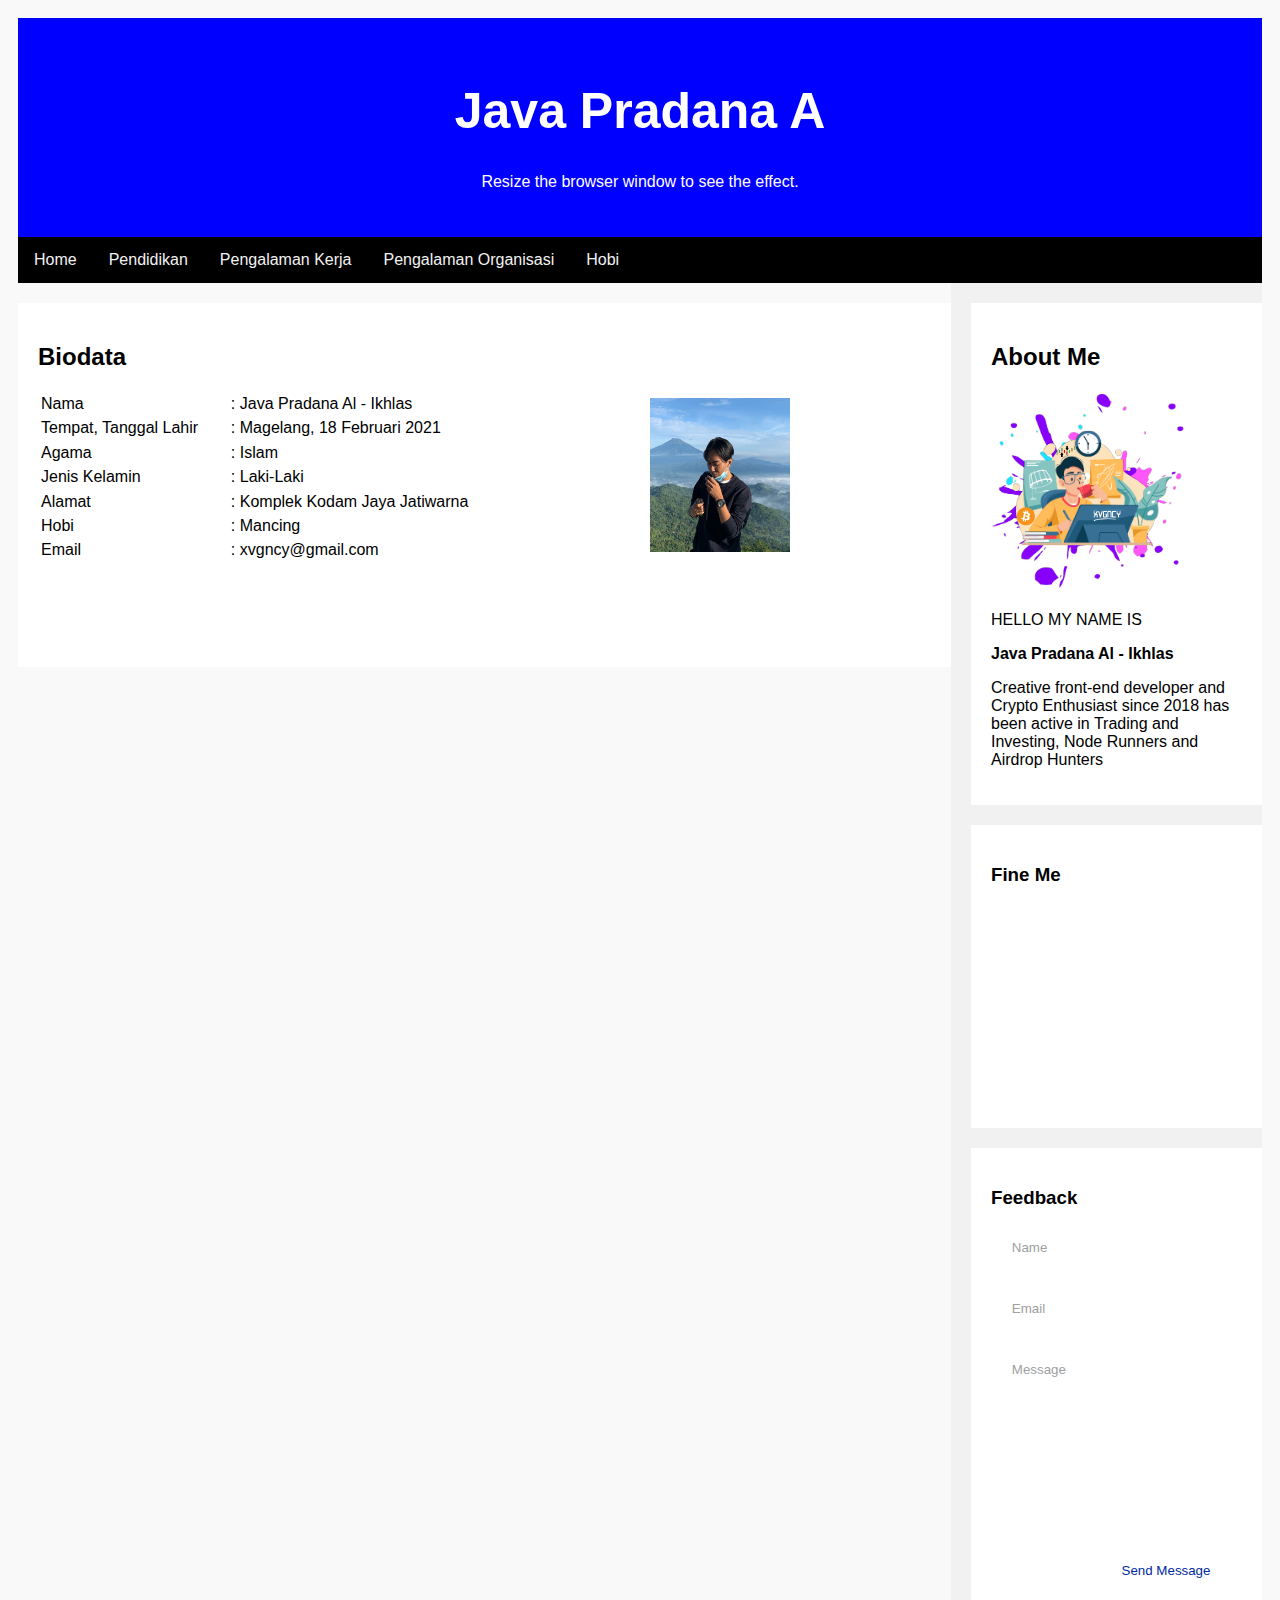
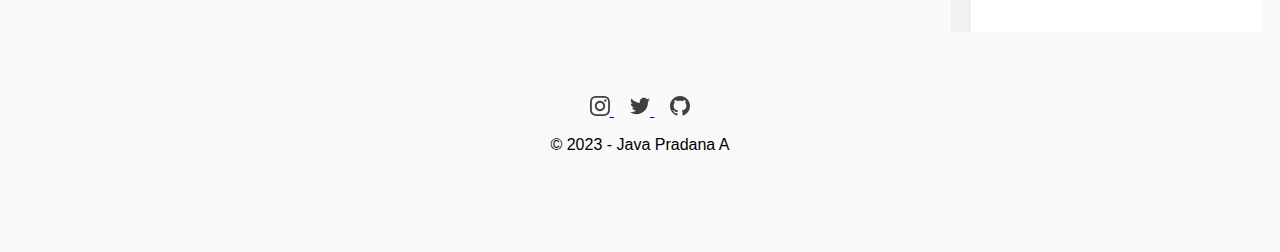
<file: index.html>
<!DOCTYPE html>
<html lang="en">
<head>
    <meta charset="UTF-8">
    <meta name="viewport" content="width=device-width, initial-scale=1.0">
    <link rel="stylesheet" href="styles.css">
    <title>Java Pradana SP KHUSUS</title>
    <link rel="icon" href="images/logoxv.ico" type="image/x-icon" />
</head>
<body>

    <div class="header">
        <h1>Java Pradana A</h1>
        <p>Resize the browser window to see the effect.</p>
    </div>

    <div class="topnav">
        <a href="#">Home</a>
        <a href="riwayatpendidikan.html">Pendidikan</a>
        <a href="pengalamankerja.html">Pengalaman Kerja</a>
        <a href="pengalamanorganisasi.html">Pengalaman Organisasi</a>
        <a href="hobi.html">Hobi</a></div>

    <div class="row">
        <div class="leftcolumn">
            <div class="card">
                <h2>Biodata</h2>
                <table width="867" height="172" border="0">
                  <tr>
                    <td width="202">Nama</td>
                    <td width="448">: Java Pradana Al - Ikhlas</td>
                    <td width="266" rowspan="7"><img src="images/model.png" width="140" height="154"></td>
                  </tr>
                  <tr>
                    <td>Tempat, Tanggal Lahir</td>
                    <td>: Magelang, 18 Februari 2021</td>
                  </tr>
                  <tr>
                    <td>Agama</td>
                    <td>: Islam</td>
                  </tr>
                  <tr>
                    <td>Jenis Kelamin</td>
                    <td>: Laki-Laki</td>
                  </tr>
                  <tr>
                    <td>Alamat</td>
                    <td>: Komplek Kodam Jaya Jatiwarna</td>
                  </tr>
                  <tr>
                    <td height="22">Hobi</td>
                    <td>: Mancing</td>
                  </tr>
                  <tr>
                    <td height="22">Email</td>
                    <td>: xvgncy@gmail.com</td>
                  </tr>
                </table>
                <p>&nbsp;</p>
                <p>&nbsp;</p>
            </div>
        </div>
        <div class="rightcolumn">
            <div class="card">
                <h2>About Me</h2>
                <img src="images/hero.svg" width="200" height="200">
                <p>HELLO MY NAME IS</p>
                <p><strong>Java Pradana Al - Ikhlas                  </strong></p>
                <p>Creative front-end developer and Crypto Enthusiast since 2018 has been active in Trading and Investing, Node Runners and Airdrop Hunters</p>
            </div>
            <div class="card">
                <h3>Fine Me</h3>
                <iframe src="https://www.google.com/maps/embed?pb=!1m18!1m12!1m3!1d3965.71588197493!2d106.92316897499109!3d-6.301013843688154!2m3!1f0!2f0!3f0!3m2!1i1024!2i768!4f13.1!3m3!1m2!1s0x2e6992affe09c947%3A0x2d9ec9463e30f214!2sKomplek%20Kodam%20Jaya%20Jatiwarna!5e0!3m2!1sen!2sid!4v1707377995793!5m2!1sen!2sid" width="400" height="200" style="border:0;" allowfullscreen="" loading="lazy" referrerpolicy="no-referrer-when-downgrade"></iframe>
            </div>
            <div class="card">
              <h3>Feedback</h3>
              <section id="contact">
                <div class="contact main-container">
                  <div class="contact-left">
                    <form
                      action="https://formspree.io/f/xeqwdykj"
                      method="POST"
                      class="contact-form"
                    >
                      <div>
                        <input type="text" placeholder="Name" name="name" />
                      </div>
                      <div>
                        <input type="email" placeholder="Email" name="email" />
                      </div>
                      <div>
                        <textarea
                          name="message"
                          id="message"
                          cols="30"
                          rows="10"
                          placeholder="Message"
                        ></textarea>
                      </div>
                      <div>
                        <button class="btn-submit">Send Message</button>
                      </div>
                    </form>
                  </div>
                </div>
              </section>
            </div>
        </div>
    </div>

    <footer>
      <div class="footer-icons">
        <a href="https://www.instagram.com/javapradana">
          <svg
            xmlns="http://www.w3.org/2000/svg"
            width="20"
            height="20"
            viewBox="0 0 24 24"
          >
            <path
              d="M12 2.163c3.204 0 3.584.012 4.85.07 3.252.148 4.771 1.691 4.919 4.919.058 1.265.069 1.645.069 4.849 0 3.205-.012 3.584-.069 4.849-.149 3.225-1.664 4.771-4.919 4.919-1.266.058-1.644.07-4.85.07-3.204 0-3.584-.012-4.849-.07-3.26-.149-4.771-1.699-4.919-4.92-.058-1.265-.07-1.644-.07-4.849 0-3.204.013-3.583.07-4.849.149-3.227 1.664-4.771 4.919-4.919 1.266-.057 1.645-.069 4.849-.069zm0-2.163c-3.259 0-3.667.014-4.947.072-4.358.2-6.78 2.618-6.98 6.98-.059 1.281-.073 1.689-.073 4.948 0 3.259.014 3.668.072 4.948.2 4.358 2.618 6.78 6.98 6.98 1.281.058 1.689.072 4.948.072 3.259 0 3.668-.014 4.948-.072 4.354-.2 6.782-2.618 6.979-6.98.059-1.28.073-1.689.073-4.948 0-3.259-.014-3.667-.072-4.947-.196-4.354-2.617-6.78-6.979-6.98-1.281-.059-1.69-.073-4.949-.073zm0 5.838c-3.403 0-6.162 2.759-6.162 6.162s2.759 6.163 6.162 6.163 6.162-2.759 6.162-6.163c0-3.403-2.759-6.162-6.162-6.162zm0 10.162c-2.209 0-4-1.79-4-4 0-2.209 1.791-4 4-4s4 1.791 4 4c0 2.21-1.791 4-4 4zm6.406-11.845c-.796 0-1.441.645-1.441 1.44s.645 1.44 1.441 1.44c.795 0 1.439-.645 1.439-1.44s-.644-1.44-1.439-1.44z"
            />
          </svg>
        </a>

        <a href="https://twitter.com/xvgncy_">
          <svg
            xmlns="http://www.w3.org/2000/svg"
            width="20"
            height="20"
            viewBox="0 0 24 24"
          >
            <path
              d="M24 4.557c-.883.392-1.832.656-2.828.775 1.017-.609 1.798-1.574 2.165-2.724-.951.564-2.005.974-3.127 1.195-.897-.957-2.178-1.555-3.594-1.555-3.179 0-5.515 2.966-4.797 6.045-4.091-.205-7.719-2.165-10.148-5.144-1.29 2.213-.669 5.108 1.523 6.574-.806-.026-1.566-.247-2.229-.616-.054 2.281 1.581 4.415 3.949 4.89-.693.188-1.452.232-2.224.084.626 1.956 2.444 3.379 4.6 3.419-2.07 1.623-4.678 2.348-7.29 2.04 2.179 1.397 4.768 2.212 7.548 2.212 9.142 0 14.307-7.721 13.995-14.646.962-.695 1.797-1.562 2.457-2.549z"
            />
          </svg>
        </a>

        <a href="https://github.com/xvgncy">
          <svg
            xmlns="http://www.w3.org/2000/svg"
            width="20"
            height="20"
            viewBox="0 0 24 24"
          >
            <path
              d="M12 0c-6.626 0-12 5.373-12 12 0 5.302 3.438 9.8 8.207 11.387.599.111.793-.261.793-.577v-2.234c-3.338.726-4.033-1.416-4.033-1.416-.546-1.387-1.333-1.756-1.333-1.756-1.089-.745.083-.729.083-.729 1.205.084 1.839 1.237 1.839 1.237 1.07 1.834 2.807 1.304 3.492.997.107-.775.418-1.305.762-1.604-2.665-.305-5.467-1.334-5.467-5.931 0-1.311.469-2.381 1.236-3.221-.124-.303-.535-1.524.117-3.176 0 0 1.008-.322 3.301 1.23.957-.266 1.983-.399 3.003-.404 1.02.005 2.047.138 3.006.404 2.291-1.552 3.297-1.23 3.297-1.23.653 1.653.242 2.874.118 3.176.77.84 1.235 1.911 1.235 3.221 0 4.609-2.807 5.624-5.479 5.921.43.372.823 1.102.823 2.222v3.293c0 .319.192.694.801.576 4.765-1.589 8.199-6.086 8.199-11.386 0-6.627-5.373-12-12-12z"
            />
          </svg>
        </a>
      </div>
      <p>&#169; 2023 - Java Pradana A</p>
    </footer>

</body>
</html>
</file>
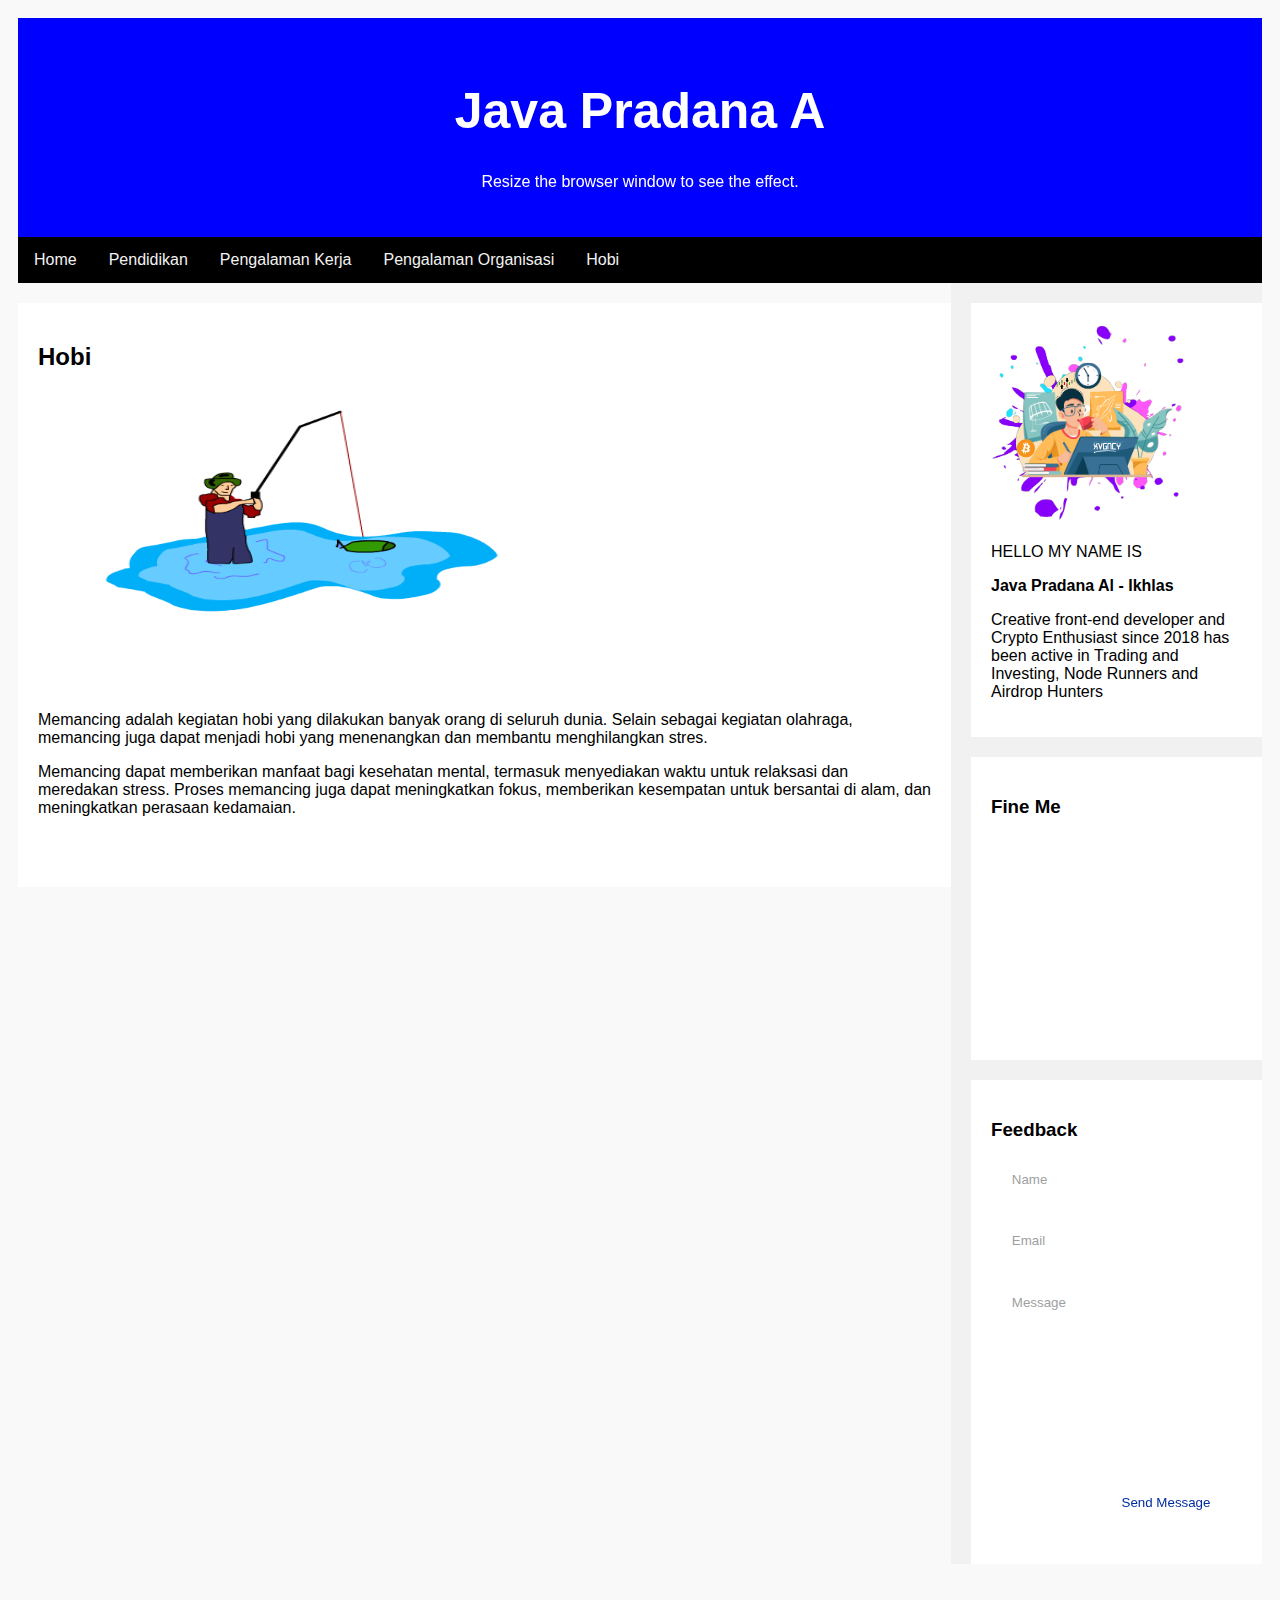
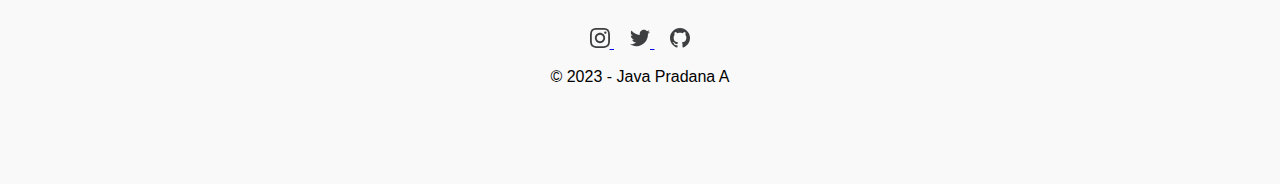
<file: hobi.html>
<!DOCTYPE html>
<html lang="en">
<head>
    <meta charset="UTF-8">
    <meta name="viewport" content="width=device-width, initial-scale=1.0">
    <link rel="stylesheet" href="styles.css">
    <title>Java Pradana SP KHUSUS</title>
    <link rel="icon" href="images/logoxv.ico" type="image/x-icon" />
</head>
<body>

    <div class="header">
        <h1>Java Pradana A</h1>
        <p>Resize the browser window to see the effect.</p>
    </div>

    <div class="topnav">
        <a href="index.html">Home</a>
        <a href="riwayatpendidikan.html">Pendidikan</a>
        <a href="pengalamankerja.html">Pengalaman Kerja</a>
        <a href="pengalamanorganisasi.html">Pengalaman Organisasi</a>
        <a href="hobi.html">Hobi</a></div>

    <div class="row">
        <div class="leftcolumn">
            <div class="card">
                <h2>Hobi</h2>
              <p><img src="images/mancing.gif" width="600" height="300">
            </p>
              <p>Memancing adalah kegiatan hobi yang dilakukan banyak orang di seluruh dunia. Selain sebagai kegiatan olahraga, memancing juga dapat menjadi hobi yang menenangkan dan membantu menghilangkan stres. </p>
              <p>Memancing dapat memberikan manfaat bagi kesehatan mental, termasuk menyediakan waktu untuk relaksasi dan meredakan stress. Proses memancing juga dapat meningkatkan fokus, memberikan kesempatan untuk bersantai di alam, dan meningkatkan perasaan kedamaian.</p>
              <p>&nbsp;</p>
            </div>
        </div>
        <div class="rightcolumn">
            <div class="card">
              <img src="images/hero.svg" width="200" height="200">
              <p>HELLO MY NAME IS</p>
              <p><strong>Java Pradana Al - Ikhlas                  </strong></p>
              <p>Creative front-end developer and Crypto Enthusiast since 2018 has been active in Trading and Investing, Node Runners and Airdrop Hunters</p>
            </div>
            <div class="card">
                <h3>Fine Me</h3>
                <iframe src="https://www.google.com/maps/embed?pb=!1m18!1m12!1m3!1d3965.71588197493!2d106.92316897499109!3d-6.301013843688154!2m3!1f0!2f0!3f0!3m2!1i1024!2i768!4f13.1!3m3!1m2!1s0x2e6992affe09c947%3A0x2d9ec9463e30f214!2sKomplek%20Kodam%20Jaya%20Jatiwarna!5e0!3m2!1sen!2sid!4v1707377995793!5m2!1sen!2sid" width="400" height="200" style="border:0;" allowfullscreen="" loading="lazy" referrerpolicy="no-referrer-when-downgrade"></iframe>
            </div>
            <div class="card">
              <h3>Feedback</h3>
              <section id="contact">
                <div class="contact main-container">
                  <div class="contact-left">
                    <form
                      action="https://formspree.io/f/xeqwdykj"
                      method="POST"
                      class="contact-form"
                    >
                      <div>
                        <input type="text" placeholder="Name" name="name" />
                      </div>
                      <div>
                        <input type="email" placeholder="Email" name="email" />
                      </div>
                      <div>
                        <textarea
                          name="message"
                          id="message"
                          cols="30"
                          rows="10"
                          placeholder="Message"
                        ></textarea>
                      </div>
                      <div>
                        <button class="btn-submit">Send Message</button>
                      </div>
                    </form>
                  </div>
                </div>
              </section>
            </div>
        </div>
    </div>

    <footer>
      <div class="footer-icons">
        <a href="https://www.instagram.com/javapradana">
          <svg
            xmlns="http://www.w3.org/2000/svg"
            width="20"
            height="20"
            viewBox="0 0 24 24"
          >
            <path
              d="M12 2.163c3.204 0 3.584.012 4.85.07 3.252.148 4.771 1.691 4.919 4.919.058 1.265.069 1.645.069 4.849 0 3.205-.012 3.584-.069 4.849-.149 3.225-1.664 4.771-4.919 4.919-1.266.058-1.644.07-4.85.07-3.204 0-3.584-.012-4.849-.07-3.26-.149-4.771-1.699-4.919-4.92-.058-1.265-.07-1.644-.07-4.849 0-3.204.013-3.583.07-4.849.149-3.227 1.664-4.771 4.919-4.919 1.266-.057 1.645-.069 4.849-.069zm0-2.163c-3.259 0-3.667.014-4.947.072-4.358.2-6.78 2.618-6.98 6.98-.059 1.281-.073 1.689-.073 4.948 0 3.259.014 3.668.072 4.948.2 4.358 2.618 6.78 6.98 6.98 1.281.058 1.689.072 4.948.072 3.259 0 3.668-.014 4.948-.072 4.354-.2 6.782-2.618 6.979-6.98.059-1.28.073-1.689.073-4.948 0-3.259-.014-3.667-.072-4.947-.196-4.354-2.617-6.78-6.979-6.98-1.281-.059-1.69-.073-4.949-.073zm0 5.838c-3.403 0-6.162 2.759-6.162 6.162s2.759 6.163 6.162 6.163 6.162-2.759 6.162-6.163c0-3.403-2.759-6.162-6.162-6.162zm0 10.162c-2.209 0-4-1.79-4-4 0-2.209 1.791-4 4-4s4 1.791 4 4c0 2.21-1.791 4-4 4zm6.406-11.845c-.796 0-1.441.645-1.441 1.44s.645 1.44 1.441 1.44c.795 0 1.439-.645 1.439-1.44s-.644-1.44-1.439-1.44z"
            />
          </svg>
        </a>

        <a href="https://twitter.com/xvgncy_">
          <svg
            xmlns="http://www.w3.org/2000/svg"
            width="20"
            height="20"
            viewBox="0 0 24 24"
          >
            <path
              d="M24 4.557c-.883.392-1.832.656-2.828.775 1.017-.609 1.798-1.574 2.165-2.724-.951.564-2.005.974-3.127 1.195-.897-.957-2.178-1.555-3.594-1.555-3.179 0-5.515 2.966-4.797 6.045-4.091-.205-7.719-2.165-10.148-5.144-1.29 2.213-.669 5.108 1.523 6.574-.806-.026-1.566-.247-2.229-.616-.054 2.281 1.581 4.415 3.949 4.89-.693.188-1.452.232-2.224.084.626 1.956 2.444 3.379 4.6 3.419-2.07 1.623-4.678 2.348-7.29 2.04 2.179 1.397 4.768 2.212 7.548 2.212 9.142 0 14.307-7.721 13.995-14.646.962-.695 1.797-1.562 2.457-2.549z"
            />
          </svg>
        </a>

        <a href="https://github.com/xvgncy">
          <svg
            xmlns="http://www.w3.org/2000/svg"
            width="20"
            height="20"
            viewBox="0 0 24 24"
          >
            <path
              d="M12 0c-6.626 0-12 5.373-12 12 0 5.302 3.438 9.8 8.207 11.387.599.111.793-.261.793-.577v-2.234c-3.338.726-4.033-1.416-4.033-1.416-.546-1.387-1.333-1.756-1.333-1.756-1.089-.745.083-.729.083-.729 1.205.084 1.839 1.237 1.839 1.237 1.07 1.834 2.807 1.304 3.492.997.107-.775.418-1.305.762-1.604-2.665-.305-5.467-1.334-5.467-5.931 0-1.311.469-2.381 1.236-3.221-.124-.303-.535-1.524.117-3.176 0 0 1.008-.322 3.301 1.23.957-.266 1.983-.399 3.003-.404 1.02.005 2.047.138 3.006.404 2.291-1.552 3.297-1.23 3.297-1.23.653 1.653.242 2.874.118 3.176.77.84 1.235 1.911 1.235 3.221 0 4.609-2.807 5.624-5.479 5.921.43.372.823 1.102.823 2.222v3.293c0 .319.192.694.801.576 4.765-1.589 8.199-6.086 8.199-11.386 0-6.627-5.373-12-12-12z"
            />
          </svg>
        </a>
      </div>
      <p>&#169; 2023 - Java Pradana A</p>
    </footer>

</body>
</html>
</file>
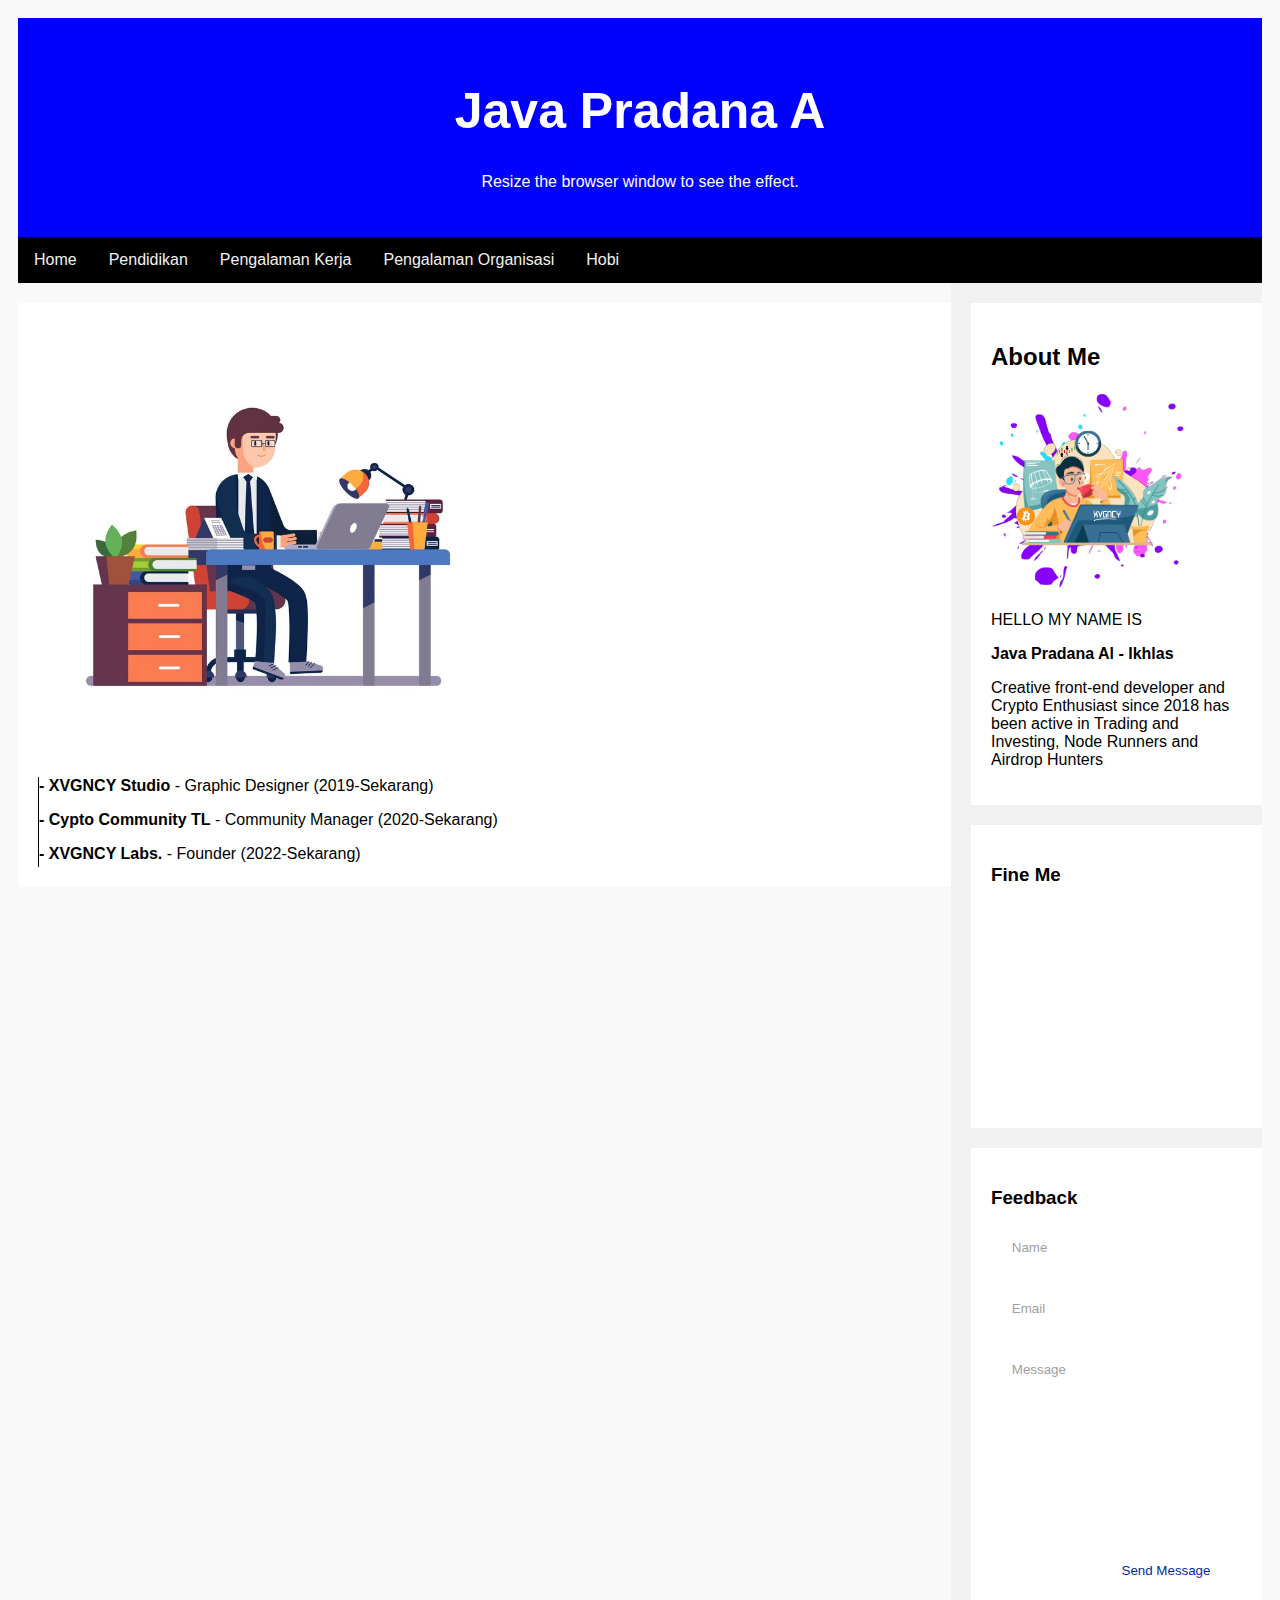
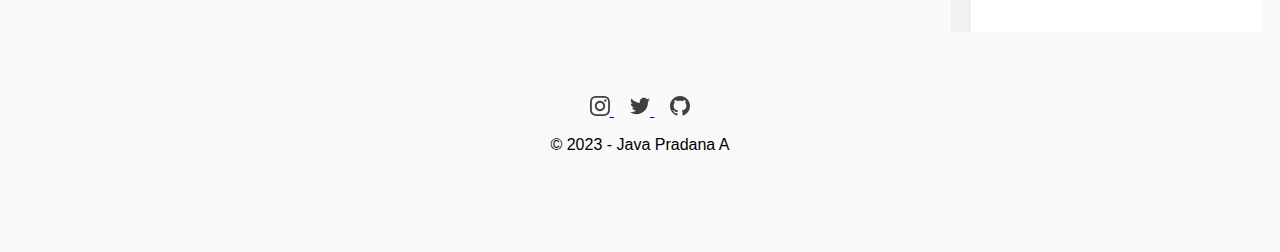
<file: pengalamankerja.html>
<!DOCTYPE html>
<html lang="en">
<head>
    <meta charset="UTF-8">
    <meta name="viewport" content="width=device-width, initial-scale=1.0">
    <link rel="stylesheet" href="styles.css">
    <title>Java Pradana SP KHUSUS</title>
    <link rel="icon" href="images/logoxv.ico" type="image/x-icon" />
</head>
<body>

    <div class="header">
        <h1>Java Pradana A</h1>
        <p>Resize the browser window to see the effect.</p>
    </div>

    <div class="topnav">
        <a href="index.html">Home</a>
        <a href="riwayatpendidikan.html">Pendidikan</a>
        <a href="pengalamankerja.html">Pengalaman Kerja</a>
        <a href="pengalamanorganisasi.html">Pengalaman Organisasi</a>
        <a href="hobi.html">Hobi</a></div>

    <div class="row">
        <div class="leftcolumn">
            <div class="card">
            <img src="images/work.jpg" width="450" height="450">
<div class="garis_verikal"><strong>- XVGNCY Studio</strong> - Graphic Designer (2019-Sekarang)
        <p><strong>- Cypto Community TL</strong> - Community Manager (2020-Sekarang)</p>
                <p><strong>- XVGNCY Labs.</strong> - Founder (2022-Sekarang)</p>
              </div>
            </div>
        </div>
        <div class="rightcolumn">
            <div class="card">
                <h2>About Me</h2>
                <img src="images/hero.svg" width="200" height="200">
                <p>HELLO MY NAME IS</p>
                <p><strong>Java Pradana Al - Ikhlas                  </strong></p>
                <p>Creative front-end developer and Crypto Enthusiast since 2018 has been active in Trading and Investing, Node Runners and Airdrop Hunters</p>
            </div>
            <div class="card">
                <h3>Fine Me</h3>
                <iframe src="https://www.google.com/maps/embed?pb=!1m18!1m12!1m3!1d3965.71588197493!2d106.92316897499109!3d-6.301013843688154!2m3!1f0!2f0!3f0!3m2!1i1024!2i768!4f13.1!3m3!1m2!1s0x2e6992affe09c947%3A0x2d9ec9463e30f214!2sKomplek%20Kodam%20Jaya%20Jatiwarna!5e0!3m2!1sen!2sid!4v1707377995793!5m2!1sen!2sid" width="400" height="200" style="border:0;" allowfullscreen="" loading="lazy" referrerpolicy="no-referrer-when-downgrade"></iframe>
            </div>
            <div class="card">
              <h3>Feedback</h3>
              <section id="contact">
                <div class="contact main-container">
                  <div class="contact-left">
                    <form
                      action="https://formspree.io/f/xeqwdykj"
                      method="POST"
                      class="contact-form"
                    >
                      <div>
                        <input type="text" placeholder="Name" name="name" />
                      </div>
                      <div>
                        <input type="email" placeholder="Email" name="email" />
                      </div>
                      <div>
                        <textarea
                          name="message"
                          id="message"
                          cols="30"
                          rows="10"
                          placeholder="Message"
                        ></textarea>
                      </div>
                      <div>
                        <button class="btn-submit">Send Message</button>
                      </div>
                    </form>
                  </div>
                </div>
              </section>
            </div>
        </div>
    </div>

    <footer>
      <div class="footer-icons">
        <a href="https://www.instagram.com/javapradana">
          <svg
            xmlns="http://www.w3.org/2000/svg"
            width="20"
            height="20"
            viewBox="0 0 24 24"
          >
            <path
              d="M12 2.163c3.204 0 3.584.012 4.85.07 3.252.148 4.771 1.691 4.919 4.919.058 1.265.069 1.645.069 4.849 0 3.205-.012 3.584-.069 4.849-.149 3.225-1.664 4.771-4.919 4.919-1.266.058-1.644.07-4.85.07-3.204 0-3.584-.012-4.849-.07-3.26-.149-4.771-1.699-4.919-4.92-.058-1.265-.07-1.644-.07-4.849 0-3.204.013-3.583.07-4.849.149-3.227 1.664-4.771 4.919-4.919 1.266-.057 1.645-.069 4.849-.069zm0-2.163c-3.259 0-3.667.014-4.947.072-4.358.2-6.78 2.618-6.98 6.98-.059 1.281-.073 1.689-.073 4.948 0 3.259.014 3.668.072 4.948.2 4.358 2.618 6.78 6.98 6.98 1.281.058 1.689.072 4.948.072 3.259 0 3.668-.014 4.948-.072 4.354-.2 6.782-2.618 6.979-6.98.059-1.28.073-1.689.073-4.948 0-3.259-.014-3.667-.072-4.947-.196-4.354-2.617-6.78-6.979-6.98-1.281-.059-1.69-.073-4.949-.073zm0 5.838c-3.403 0-6.162 2.759-6.162 6.162s2.759 6.163 6.162 6.163 6.162-2.759 6.162-6.163c0-3.403-2.759-6.162-6.162-6.162zm0 10.162c-2.209 0-4-1.79-4-4 0-2.209 1.791-4 4-4s4 1.791 4 4c0 2.21-1.791 4-4 4zm6.406-11.845c-.796 0-1.441.645-1.441 1.44s.645 1.44 1.441 1.44c.795 0 1.439-.645 1.439-1.44s-.644-1.44-1.439-1.44z"
            />
          </svg>
        </a>

        <a href="https://twitter.com/xvgncy_">
          <svg
            xmlns="http://www.w3.org/2000/svg"
            width="20"
            height="20"
            viewBox="0 0 24 24"
          >
            <path
              d="M24 4.557c-.883.392-1.832.656-2.828.775 1.017-.609 1.798-1.574 2.165-2.724-.951.564-2.005.974-3.127 1.195-.897-.957-2.178-1.555-3.594-1.555-3.179 0-5.515 2.966-4.797 6.045-4.091-.205-7.719-2.165-10.148-5.144-1.29 2.213-.669 5.108 1.523 6.574-.806-.026-1.566-.247-2.229-.616-.054 2.281 1.581 4.415 3.949 4.89-.693.188-1.452.232-2.224.084.626 1.956 2.444 3.379 4.6 3.419-2.07 1.623-4.678 2.348-7.29 2.04 2.179 1.397 4.768 2.212 7.548 2.212 9.142 0 14.307-7.721 13.995-14.646.962-.695 1.797-1.562 2.457-2.549z"
            />
          </svg>
        </a>

        <a href="https://github.com/xvgncy">
          <svg
            xmlns="http://www.w3.org/2000/svg"
            width="20"
            height="20"
            viewBox="0 0 24 24"
          >
            <path
              d="M12 0c-6.626 0-12 5.373-12 12 0 5.302 3.438 9.8 8.207 11.387.599.111.793-.261.793-.577v-2.234c-3.338.726-4.033-1.416-4.033-1.416-.546-1.387-1.333-1.756-1.333-1.756-1.089-.745.083-.729.083-.729 1.205.084 1.839 1.237 1.839 1.237 1.07 1.834 2.807 1.304 3.492.997.107-.775.418-1.305.762-1.604-2.665-.305-5.467-1.334-5.467-5.931 0-1.311.469-2.381 1.236-3.221-.124-.303-.535-1.524.117-3.176 0 0 1.008-.322 3.301 1.23.957-.266 1.983-.399 3.003-.404 1.02.005 2.047.138 3.006.404 2.291-1.552 3.297-1.23 3.297-1.23.653 1.653.242 2.874.118 3.176.77.84 1.235 1.911 1.235 3.221 0 4.609-2.807 5.624-5.479 5.921.43.372.823 1.102.823 2.222v3.293c0 .319.192.694.801.576 4.765-1.589 8.199-6.086 8.199-11.386 0-6.627-5.373-12-12-12z"
            />
          </svg>
        </a>
      </div>
      <p>&#169; 2023 - Java Pradana A</p>
    </footer>

</body>
</html>
</file>
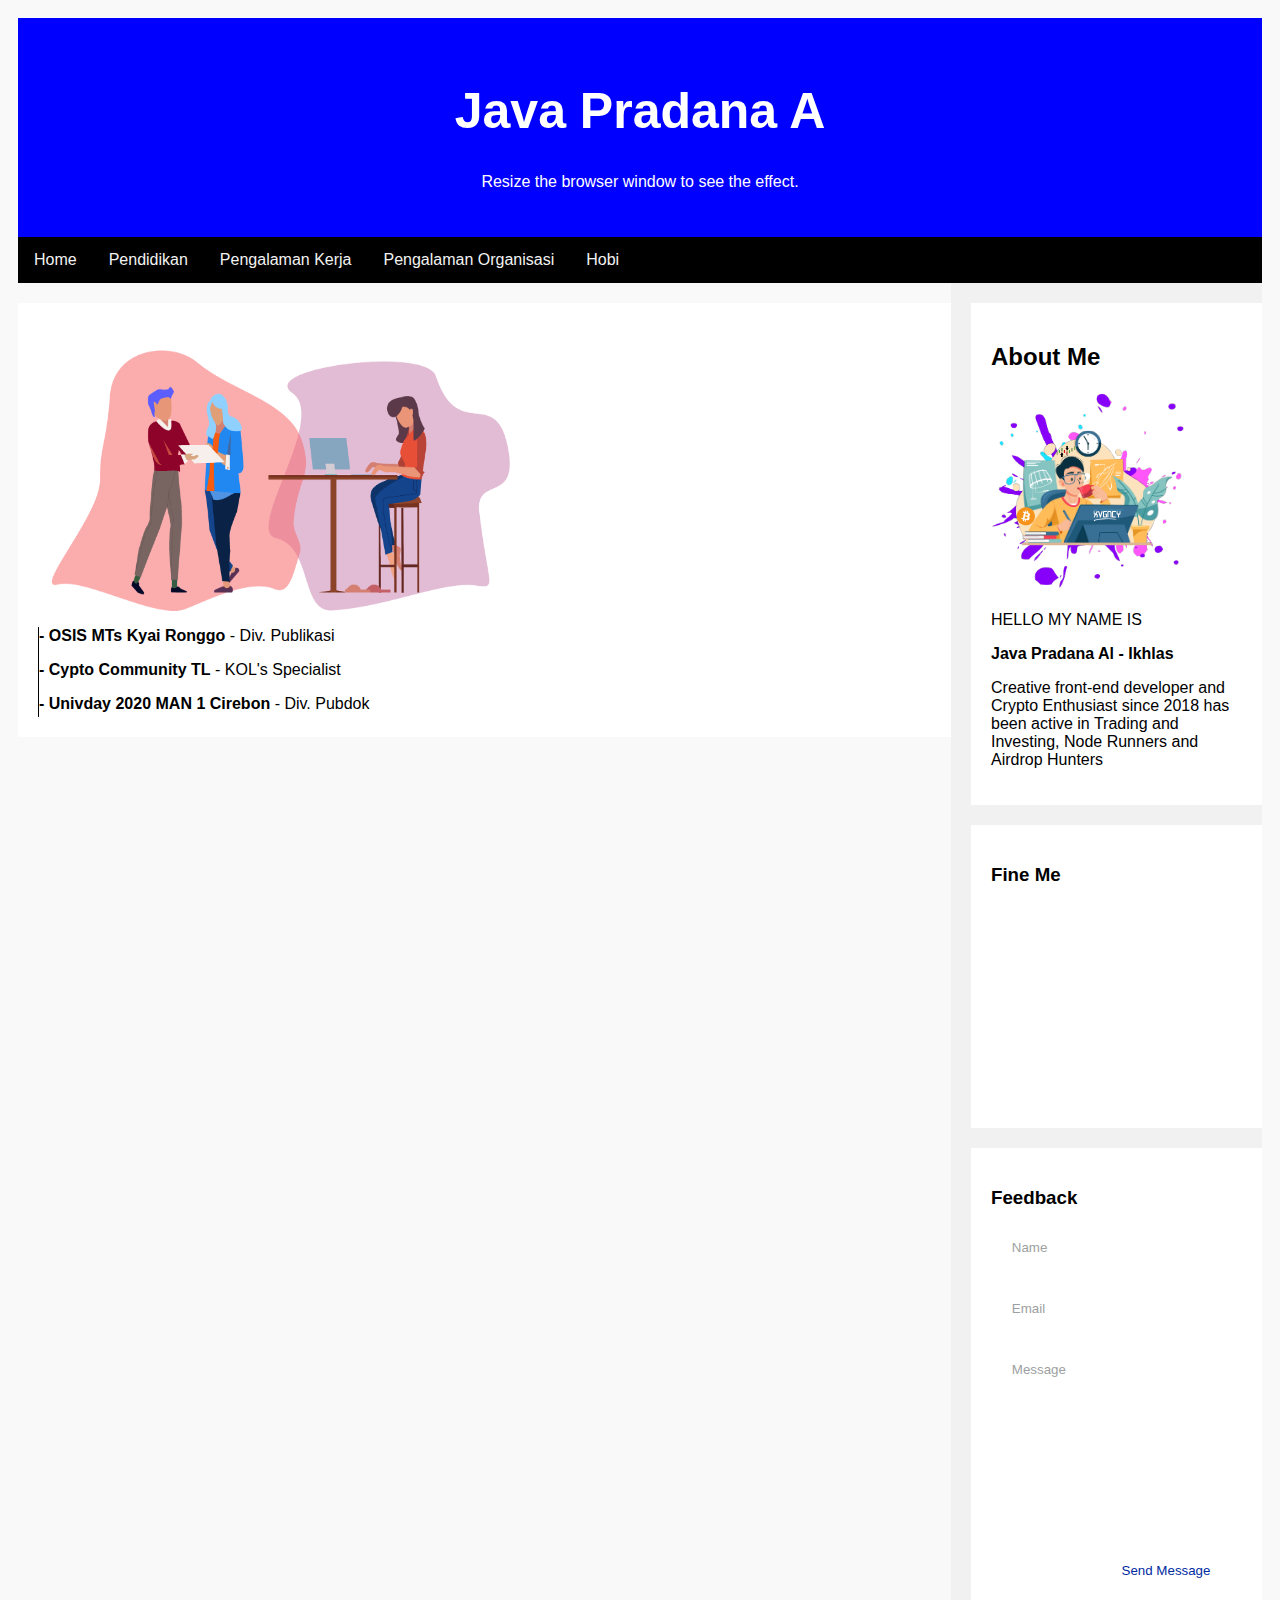
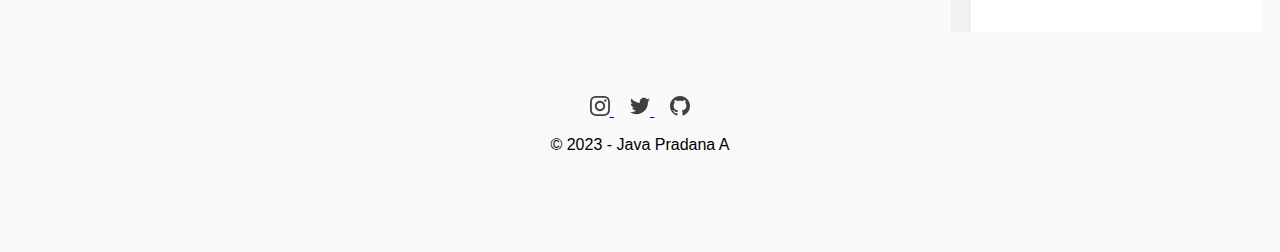
<file: pengalamanorganisasi.html>
<!DOCTYPE html>
<html lang="en">
<head>
    <meta charset="UTF-8">
    <meta name="viewport" content="width=device-width, initial-scale=1.0">
    <link rel="stylesheet" href="styles.css">
    <title>Java Pradana SP KHUSUS</title>
    <link rel="icon" href="images/logoxv.ico" type="image/x-icon" />
</head>
<body>

    <div class="header">
        <h1>Java Pradana A</h1>
        <p>Resize the browser window to see the effect.</p>
    </div>

    <div class="topnav">
        <a href="index.html">Home</a>
        <a href="riwayatpendidikan.html">Pendidikan</a>
        <a href="pengalamankerja.html">Pengalaman Kerja</a>
        <a href="pengalamanorganisasi.html">Pengalaman Organisasi</a>
        <a href="hobi.html">Hobi</a></div>

    <div class="row">
        <div class="leftcolumn">
            <div class="card">
            <img src="images/teamwork.png" width="500" height="300">
<div class="garis_verikal"><strong>- OSIS MTs Kyai Ronggo</strong> - Div. Publikasi
        <p><strong>- Cypto Community TL</strong> - KOL's Specialist</p>
              <p><strong>- Univday 2020 MAN 1 Cirebon </strong>- Div. Pubdok</p></div>
          </div>
        </div>
        <div class="rightcolumn">
            <div class="card">
                <h2>About Me</h2>
                <img src="images/hero.svg" width="200" height="200">
                <p>HELLO MY NAME IS</p>
                <p><strong>Java Pradana Al - Ikhlas                  </strong></p>
                <p>Creative front-end developer and Crypto Enthusiast since 2018 has been active in Trading and Investing, Node Runners and Airdrop Hunters</p>
            </div>
            <div class="card">
                <h3>Fine Me</h3>
                <iframe src="https://www.google.com/maps/embed?pb=!1m18!1m12!1m3!1d3965.71588197493!2d106.92316897499109!3d-6.301013843688154!2m3!1f0!2f0!3f0!3m2!1i1024!2i768!4f13.1!3m3!1m2!1s0x2e6992affe09c947%3A0x2d9ec9463e30f214!2sKomplek%20Kodam%20Jaya%20Jatiwarna!5e0!3m2!1sen!2sid!4v1707377995793!5m2!1sen!2sid" width="400" height="200" style="border:0;" allowfullscreen="" loading="lazy" referrerpolicy="no-referrer-when-downgrade"></iframe>
            </div>
            <div class="card">
              <h3>Feedback</h3>
              <section id="contact">
                <div class="contact main-container">
                  <div class="contact-left">
                    <form
                      action="https://formspree.io/f/xeqwdykj"
                      method="POST"
                      class="contact-form"
                    >
                      <div>
                        <input type="text" placeholder="Name" name="name" />
                      </div>
                      <div>
                        <input type="email" placeholder="Email" name="email" />
                      </div>
                      <div>
                        <textarea
                          name="message"
                          id="message"
                          cols="30"
                          rows="10"
                          placeholder="Message"
                        ></textarea>
                      </div>
                      <div>
                        <button class="btn-submit">Send Message</button>
                      </div>
                    </form>
                  </div>
                </div>
              </section>
            </div>
        </div>
    </div>

    <footer>
      <div class="footer-icons">
        <a href="https://www.instagram.com/javapradana">
          <svg
            xmlns="http://www.w3.org/2000/svg"
            width="20"
            height="20"
            viewBox="0 0 24 24"
          >
            <path
              d="M12 2.163c3.204 0 3.584.012 4.85.07 3.252.148 4.771 1.691 4.919 4.919.058 1.265.069 1.645.069 4.849 0 3.205-.012 3.584-.069 4.849-.149 3.225-1.664 4.771-4.919 4.919-1.266.058-1.644.07-4.85.07-3.204 0-3.584-.012-4.849-.07-3.26-.149-4.771-1.699-4.919-4.92-.058-1.265-.07-1.644-.07-4.849 0-3.204.013-3.583.07-4.849.149-3.227 1.664-4.771 4.919-4.919 1.266-.057 1.645-.069 4.849-.069zm0-2.163c-3.259 0-3.667.014-4.947.072-4.358.2-6.78 2.618-6.98 6.98-.059 1.281-.073 1.689-.073 4.948 0 3.259.014 3.668.072 4.948.2 4.358 2.618 6.78 6.98 6.98 1.281.058 1.689.072 4.948.072 3.259 0 3.668-.014 4.948-.072 4.354-.2 6.782-2.618 6.979-6.98.059-1.28.073-1.689.073-4.948 0-3.259-.014-3.667-.072-4.947-.196-4.354-2.617-6.78-6.979-6.98-1.281-.059-1.69-.073-4.949-.073zm0 5.838c-3.403 0-6.162 2.759-6.162 6.162s2.759 6.163 6.162 6.163 6.162-2.759 6.162-6.163c0-3.403-2.759-6.162-6.162-6.162zm0 10.162c-2.209 0-4-1.79-4-4 0-2.209 1.791-4 4-4s4 1.791 4 4c0 2.21-1.791 4-4 4zm6.406-11.845c-.796 0-1.441.645-1.441 1.44s.645 1.44 1.441 1.44c.795 0 1.439-.645 1.439-1.44s-.644-1.44-1.439-1.44z"
            />
          </svg>
        </a>

        <a href="https://twitter.com/xvgncy_">
          <svg
            xmlns="http://www.w3.org/2000/svg"
            width="20"
            height="20"
            viewBox="0 0 24 24"
          >
            <path
              d="M24 4.557c-.883.392-1.832.656-2.828.775 1.017-.609 1.798-1.574 2.165-2.724-.951.564-2.005.974-3.127 1.195-.897-.957-2.178-1.555-3.594-1.555-3.179 0-5.515 2.966-4.797 6.045-4.091-.205-7.719-2.165-10.148-5.144-1.29 2.213-.669 5.108 1.523 6.574-.806-.026-1.566-.247-2.229-.616-.054 2.281 1.581 4.415 3.949 4.89-.693.188-1.452.232-2.224.084.626 1.956 2.444 3.379 4.6 3.419-2.07 1.623-4.678 2.348-7.29 2.04 2.179 1.397 4.768 2.212 7.548 2.212 9.142 0 14.307-7.721 13.995-14.646.962-.695 1.797-1.562 2.457-2.549z"
            />
          </svg>
        </a>

        <a href="https://github.com/xvgncy">
          <svg
            xmlns="http://www.w3.org/2000/svg"
            width="20"
            height="20"
            viewBox="0 0 24 24"
          >
            <path
              d="M12 0c-6.626 0-12 5.373-12 12 0 5.302 3.438 9.8 8.207 11.387.599.111.793-.261.793-.577v-2.234c-3.338.726-4.033-1.416-4.033-1.416-.546-1.387-1.333-1.756-1.333-1.756-1.089-.745.083-.729.083-.729 1.205.084 1.839 1.237 1.839 1.237 1.07 1.834 2.807 1.304 3.492.997.107-.775.418-1.305.762-1.604-2.665-.305-5.467-1.334-5.467-5.931 0-1.311.469-2.381 1.236-3.221-.124-.303-.535-1.524.117-3.176 0 0 1.008-.322 3.301 1.23.957-.266 1.983-.399 3.003-.404 1.02.005 2.047.138 3.006.404 2.291-1.552 3.297-1.23 3.297-1.23.653 1.653.242 2.874.118 3.176.77.84 1.235 1.911 1.235 3.221 0 4.609-2.807 5.624-5.479 5.921.43.372.823 1.102.823 2.222v3.293c0 .319.192.694.801.576 4.765-1.589 8.199-6.086 8.199-11.386 0-6.627-5.373-12-12-12z"
            />
          </svg>
        </a>
      </div>
      <p>&#169; 2023 - Java Pradana A</p>
    </footer>

</body>
</html>
</file>
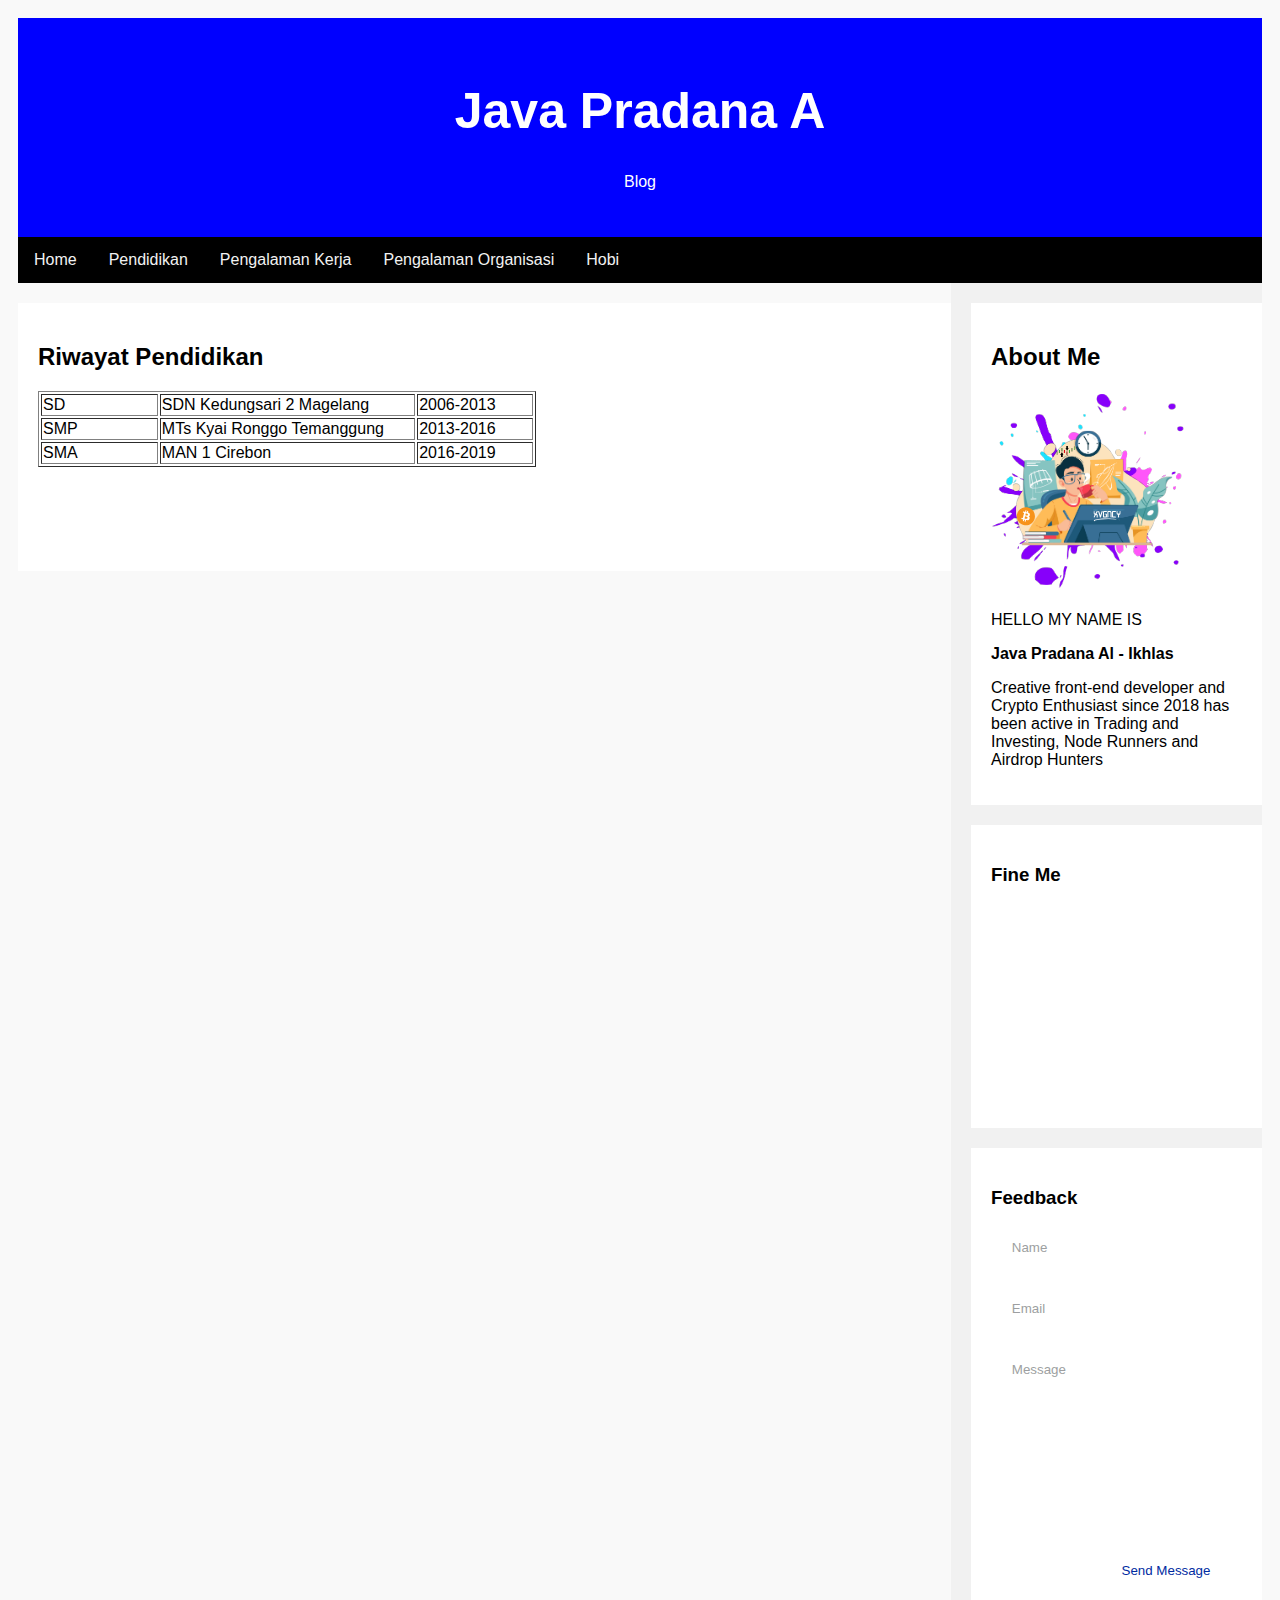
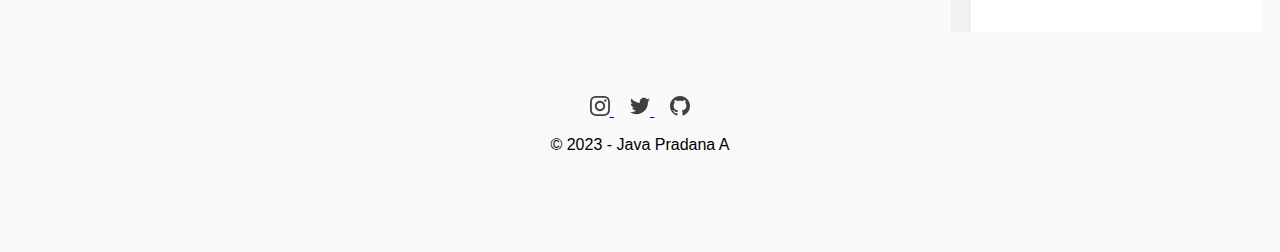
<file: riwayatpendidikan.html>
<!DOCTYPE html>
<html lang="en">
<head>
    <meta charset="UTF-8">
    <meta name="viewport" content="width=device-width, initial-scale=1.0">
    <link rel="stylesheet" href="styles.css">
    <title>Java Pradana SP KHUSUS</title>
    <link rel="icon" href="images/logoxv.ico" type="image/x-icon" />
</head>
<body>

    <div class="header">
        <h1>Java Pradana A</h1>
        <p>Blog</p>
    </div>

    <div class="topnav">
        <a href="index.html">Home</a>
        <a href="#">Pendidikan</a>
        <a href="pengalamankerja.html">Pengalaman Kerja</a>
        <a href="pengalamanorganisasi.html">Pengalaman Organisasi</a>
        <a href="hobi.html">Hobi</a></div>

    <div class="row">
        <div class="leftcolumn">
            <div class="card">
                <h2>Riwayat Pendidikan</h2>
                <table width="498" height="74" border="1">
                  <tr>
                    <td width="114">SD</td>
                    <td width="249">SDN Kedungsari 2 Magelang</td>
                    <td width="113">2006-2013</td>
                  </tr>
                  <tr>
                    <td>SMP</td>
                    <td>MTs Kyai Ronggo Temanggung</td>
                    <td>2013-2016</td>
                  </tr>
                  <tr>
                    <td>SMA</td>
                    <td>MAN 1 Cirebon</td>
                    <td>2016-2019</td>
                  </tr>
                </table>
                <p>&nbsp;</p>
                <p>&nbsp;</p>
            </div>
        </div>
        <div class="rightcolumn">
            <div class="card">
                <h2>About Me</h2>
                <img src="images/hero.svg" width="200" height="200">
                <p>HELLO MY NAME IS</p>
                <p><strong>Java Pradana Al - Ikhlas                  </strong></p>
                <p>Creative front-end developer and Crypto Enthusiast since 2018 has been active in Trading and Investing, Node Runners and Airdrop Hunters</p>
            </div>
            <div class="card">
                <h3>Fine Me</h3>
                <iframe src="https://www.google.com/maps/embed?pb=!1m18!1m12!1m3!1d3965.71588197493!2d106.92316897499109!3d-6.301013843688154!2m3!1f0!2f0!3f0!3m2!1i1024!2i768!4f13.1!3m3!1m2!1s0x2e6992affe09c947%3A0x2d9ec9463e30f214!2sKomplek%20Kodam%20Jaya%20Jatiwarna!5e0!3m2!1sen!2sid!4v1707377995793!5m2!1sen!2sid" width="400" height="200" style="border:0;" allowfullscreen="" loading="lazy" referrerpolicy="no-referrer-when-downgrade"></iframe>
            </div>
            <div class="card">
                <h3>Feedback</h3>
              <section id="contact">
                <div class="contact main-container">
                  <div class="contact-left">
                    <form
                      action="https://formspree.io/f/xeqwdykj"
                      method="POST"
                      class="contact-form"
                    >
                      <div>
                        <input type="text" placeholder="Name" name="name" />
                      </div>
                      <div>
                        <input type="email" placeholder="Email" name="email" />
                      </div>
                      <div>
                        <textarea
                          name="message"
                          id="message"
                          cols="30"
                          rows="10"
                          placeholder="Message"
                        ></textarea>
                      </div>
                      <div>
                        <button class="btn-submit">Send Message</button>
                      </div>
                    </form>
                  </div>
                </div>
              </section>
            </div>
        </div>
    </div>

    <footer>
        <div class="footer-icons">
          <a href="https://www.instagram.com/javapradana">
            <svg
              xmlns="http://www.w3.org/2000/svg"
              width="20"
              height="20"
              viewBox="0 0 24 24"
            >
              <path
                d="M12 2.163c3.204 0 3.584.012 4.85.07 3.252.148 4.771 1.691 4.919 4.919.058 1.265.069 1.645.069 4.849 0 3.205-.012 3.584-.069 4.849-.149 3.225-1.664 4.771-4.919 4.919-1.266.058-1.644.07-4.85.07-3.204 0-3.584-.012-4.849-.07-3.26-.149-4.771-1.699-4.919-4.92-.058-1.265-.07-1.644-.07-4.849 0-3.204.013-3.583.07-4.849.149-3.227 1.664-4.771 4.919-4.919 1.266-.057 1.645-.069 4.849-.069zm0-2.163c-3.259 0-3.667.014-4.947.072-4.358.2-6.78 2.618-6.98 6.98-.059 1.281-.073 1.689-.073 4.948 0 3.259.014 3.668.072 4.948.2 4.358 2.618 6.78 6.98 6.98 1.281.058 1.689.072 4.948.072 3.259 0 3.668-.014 4.948-.072 4.354-.2 6.782-2.618 6.979-6.98.059-1.28.073-1.689.073-4.948 0-3.259-.014-3.667-.072-4.947-.196-4.354-2.617-6.78-6.979-6.98-1.281-.059-1.69-.073-4.949-.073zm0 5.838c-3.403 0-6.162 2.759-6.162 6.162s2.759 6.163 6.162 6.163 6.162-2.759 6.162-6.163c0-3.403-2.759-6.162-6.162-6.162zm0 10.162c-2.209 0-4-1.79-4-4 0-2.209 1.791-4 4-4s4 1.791 4 4c0 2.21-1.791 4-4 4zm6.406-11.845c-.796 0-1.441.645-1.441 1.44s.645 1.44 1.441 1.44c.795 0 1.439-.645 1.439-1.44s-.644-1.44-1.439-1.44z"
              />
            </svg>
          </a>
  
          <a href="https://twitter.com/xvgncy_">
            <svg
              xmlns="http://www.w3.org/2000/svg"
              width="20"
              height="20"
              viewBox="0 0 24 24"
            >
              <path
                d="M24 4.557c-.883.392-1.832.656-2.828.775 1.017-.609 1.798-1.574 2.165-2.724-.951.564-2.005.974-3.127 1.195-.897-.957-2.178-1.555-3.594-1.555-3.179 0-5.515 2.966-4.797 6.045-4.091-.205-7.719-2.165-10.148-5.144-1.29 2.213-.669 5.108 1.523 6.574-.806-.026-1.566-.247-2.229-.616-.054 2.281 1.581 4.415 3.949 4.89-.693.188-1.452.232-2.224.084.626 1.956 2.444 3.379 4.6 3.419-2.07 1.623-4.678 2.348-7.29 2.04 2.179 1.397 4.768 2.212 7.548 2.212 9.142 0 14.307-7.721 13.995-14.646.962-.695 1.797-1.562 2.457-2.549z"
              />
            </svg>
          </a>
  
          <a href="https://github.com/xvgncy">
            <svg
              xmlns="http://www.w3.org/2000/svg"
              width="20"
              height="20"
              viewBox="0 0 24 24"
            >
              <path
                d="M12 0c-6.626 0-12 5.373-12 12 0 5.302 3.438 9.8 8.207 11.387.599.111.793-.261.793-.577v-2.234c-3.338.726-4.033-1.416-4.033-1.416-.546-1.387-1.333-1.756-1.333-1.756-1.089-.745.083-.729.083-.729 1.205.084 1.839 1.237 1.839 1.237 1.07 1.834 2.807 1.304 3.492.997.107-.775.418-1.305.762-1.604-2.665-.305-5.467-1.334-5.467-5.931 0-1.311.469-2.381 1.236-3.221-.124-.303-.535-1.524.117-3.176 0 0 1.008-.322 3.301 1.23.957-.266 1.983-.399 3.003-.404 1.02.005 2.047.138 3.006.404 2.291-1.552 3.297-1.23 3.297-1.23.653 1.653.242 2.874.118 3.176.77.84 1.235 1.911 1.235 3.221 0 4.609-2.807 5.624-5.479 5.921.43.372.823 1.102.823 2.222v3.293c0 .319.192.694.801.576 4.765-1.589 8.199-6.086 8.199-11.386 0-6.627-5.373-12-12-12z"
              />
            </svg>
          </a>
        </div>
        <p>&#169; 2023 - Java Pradana A</p>
      </footer>

</body>
</html>
</file>
<file: styles.css>
* {
  box-sizing: border-box;
}

body {
  font-family: Arial;
  padding: 10px;
  background: #f1f1f1;
  background-color: #F9F9F9;
}

.header {
  padding: 30px;
  text-align: center;
  background: blue;
  color: white;
}

.header h1 {
  font-size: 50px;
}

.topnav {
  overflow: hidden;
  background-color: black;
}

.topnav a {
  float: left;
  display: block;
  color: #f2f2f2;
  text-align: center;
  padding: 14px 16px;
  text-decoration: none;
}

.topnav a:hover {
  background-color: #ddd;
  color: black;
}

.leftcolumn {
  float: left;
  width: 75%;
}

.rightcolumn {
  float: left;
  width: 25%;
  background-color: #f1f1f1;
  padding-left: 20px;
}

.fakeimg {
  background-color: #aaa;
  width: 100%;
  padding: 20px;
}

.card {
  background-color: white;
  padding: 20px;
  margin-top: 20px;
}

.row::after {
  content: "";
  display: table;
  clear: both;
}


@media screen and (max-width: 800px) {
  .leftcolumn, .rightcolumn {
      width: 100%;
      padding: 0;
  }
}

@media screen and (max-width: 400px) {
  .topnav a {
      float: none;
      width: 100%;
  }
}

/* Contact Section */
#contact {
  padding: var(--sectionPadding);
}

.contact {
  display: grid;
  /* grid-template-columns: 1fr 1fr; */
  grid-template-columns: repeat(auto-fit, minmax(350px, 1fr));
  gap: 3rem;
}

.contact-form div {
  margin-bottom: 1.4rem;
}

.contact-form input,
.contact-form textarea {
  width: 100%;
  padding: 0.75rem 1.3rem;
  font-family: "Roboto", sans-serif;
  background: var(--secondaryBackgroundColor);
  border: 1px solid var(--borderColor);
  border-radius: 3px;
  resize: none;
}

.contact-form input::placeholder,
.contact-form textarea::placeholder {
  color: #9d9fa1;
}

.contact-form input:focus,
.contact-form textarea:focus {
  outline: none;
  border: 1px solid #7d7d7d;
}

.btn-submit {
  width: 100%;
  padding: 0.75rem 1.3rem;
  background-color: var(--primaryIconColor);
  color: #002ba1;
  border: none;
  border-radius: 3px;
  cursor: pointer;
  transition: 0.2s ease-in-out;
}

.btn-submit:hover {
  background-color: var(--primaryIconColorHover);
}

footer {
  padding: 4rem 0;
  background: var(--secondaryBackgroundColor);
  text-align: center;
}

.footer-icons {
  margin-bottom: 1rem;
}

.footer-icons a {
  margin: 0 0.5rem;
}

.footer-icons svg {
  fill: #3e3f40;
}

.footer-icons a:hover svg {
  fill: #000;
}

.garis_verikal{
  border-left: 1px black solid;
  height: 90px;
  width: 500px;
  }

.tp {
    line-height:1;
 }
</file>
